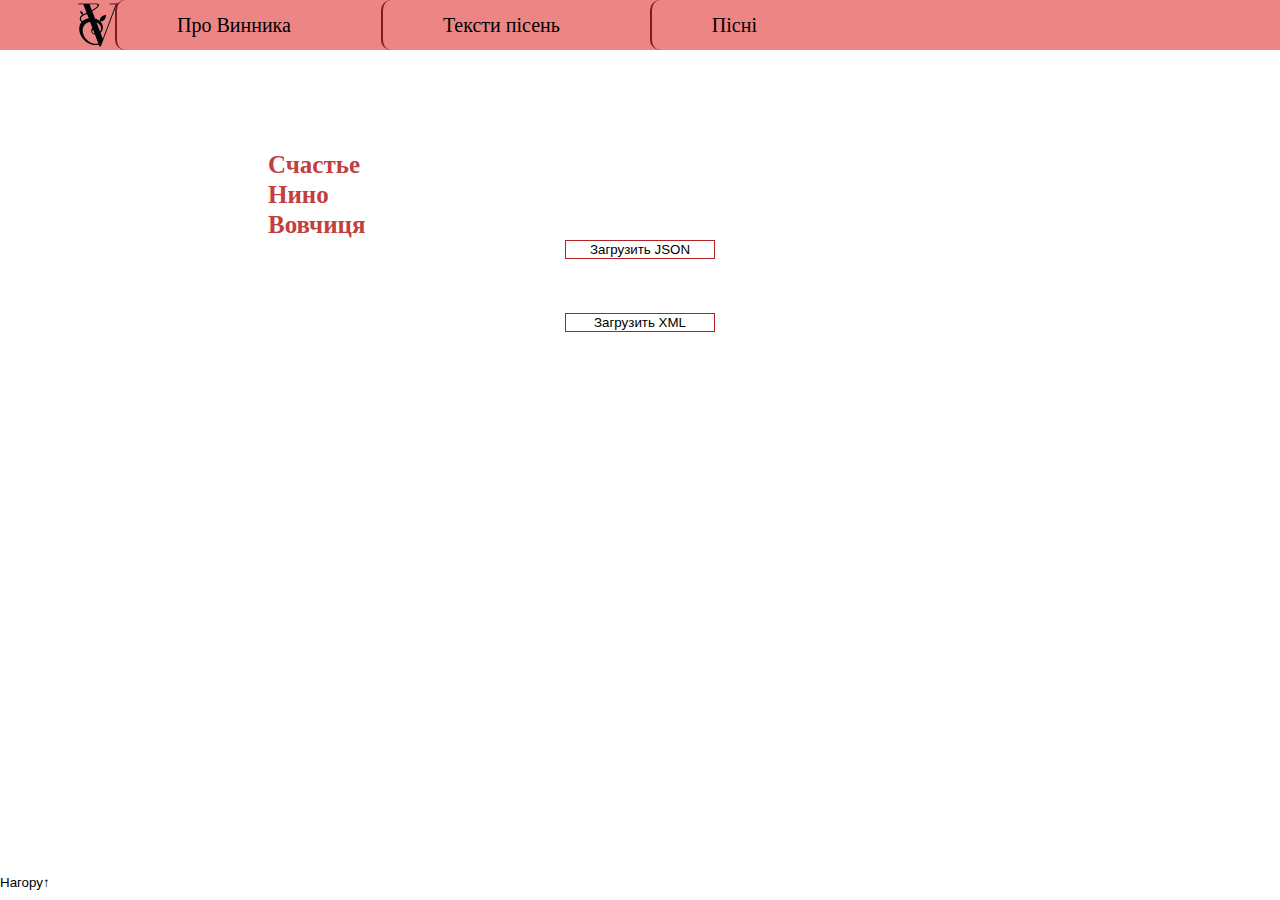
<file: lyrics.html>
<!DOCTYPE html>
<html>
<head>
    <meta charset="utf-8" />
    <!-- <meta http-equiv="X-UA-Compatible" content="IE=edge"> -->
    <title>Олег Винник - Тексти пісень</title>
    <meta name="viewport" content="width=device-width, initial-scale=1">
    <link rel="stylesheet" type="text/css" media="screen" href="./lyrics.css" />
    <script src="https://ajax.googleapis.com/ajax/libs/jquery/2.2.0/jquery.min.js"></script>
    <!-- <script src = "loleg.js"></script> -->
</head>
<body>
    <header>
        <img src="./src/images/v.png" alt="logo"/>
        <a href="./index.html">
            <button id ="about">Про Винника</button>
        </a>
            <a href="./lyrics.html">
            <button id ="lyrics">Тексти пісень</button>
        </a>
        <a href = "upload.html">
            <button id ="upload">Пісні</button>
        </a>
    </header>
    <button class="up" onclick="scroll_to_top()">
        <span>Нагору↑</span>    
    </button>
    <div class= "content">
        <div class="name">
            <button class = "happiness red" onclick="showLyrics('happiness')">
                Счастье
            </button>
        </div>
        <div class = "hidden" id = "happiness">
            
        </div>
        <div class="name">
            <button class = "nino red" onclick="showLyrics('nino')">
                Нино
            </button>
        </div>
        <div class = "hidden" id = "nino"></div>
        <div class="name">
                <button class = "wolf red" onclick="showLyrics('wolf')">
                    Вовчиця
                </button>
            </div>
            <div class = "hidden" id = "wolf"></div>
            <table id="tabforjson"></table>
        <button onclick="showJS()" class ="pretty" id = "JSONBUT" >Загрузить JSON</button>
        <div class = "flex hidden" id = "JSON">
                
                <div>
                    <span id = "f_n"></span>
                    <span id = "f_d"></span>
                    <a href=""><span id = "f_r"></span></a>
                </div>
                <div>
                    <span id = "s_n"></span>
                    <span id = "s_d"></span>
                    <a href=""><span id = "s_r"></span></a>
                </div>
                <div>
                    <span id = "t_n"></span>
                    <span id = "t_d"></span>
                    <a href=""><span id = "t_r"></span></a>
                </div>
            </div>
            <table id="kek"></table>
            <button onclick="showXML()" class ="pretty" id = "XMLBUT" >Загрузить XML</button>

            <div class = "flex hidden" id = "XML">
                
                    <div>
                        <span id = "fx_n"></span>
                        <span id = "fx_d"></span>
                        <a href=""><span id = "fx_r"></span></a>
                    </div>
                    <div>
                        <span id = "sx_n"></span>
                        <span id = "sx_d"></span>
                        <a href=""><span id = "sx_r"></span></a>
                    </div>
                    <div>
                        <span id = "tx_n"></span>
                        <span id = "tx_d"></span>
                        <a href=""><span id = "tx_r"></span></a>
                    </div>
                </div>
    </div>
    <img class = "small hidden" id = "loleg" src = "./src/images/loleg.png" alt = "memchik">
    
    <script src="./lyrics.js"></script>

</body>
</html>
</file>
<file: lyrics.css>
body{
    /* background: azure; */
    top:0;
    /* position: fixed; */
    margin: 0;
}
header{
    position: relative;
    display: flex;
    justify-content: left; 
    background: rgb(238, 133, 133);
    height: 50px;
    padding-left: 75px;
    z-index: 15;
}

header img{
    height: 50px;
    width: 50px;
}
header button{
    margin-left:-10px;
    padding-left: 60px;
    padding-right: 100px;
    font-size: 20px;
    background: rgb(238, 133, 133);
    height: 50px;
    border: none;
    cursor: pointer;
    font-family: "Georgia";
    border-left: 2px solid rgb(122, 30, 30);
    border-radius: 10px;
    
}

.content{
    display: flex;
    flex-direction: column;
    justify-content: center;
    /* margin:  auto; */
    /* margin: 20px 15%; */
    margin: 100px;
}
.red{
    color:rgb(194, 63, 63);
    font-size: 25px;
    font-family: gabriola;
    font-weight: bold;
}
.content div{
    margin: 0 15%; 
    display: flex;
    /* justify-content: center; */
    text-align: left;
    
}
.up{
    position: fixed;
    top:0px;
    bottom: 0;
    width: 60px;
    background-color: white;
    border: none;
    z-index: 4;
}
.up span{
    position: absolute;
    bottom: 10px;
    left: 0;
}
button{
    outline: none;
    cursor: pointer;
}
.content button{
    background: white;
    border: 0px;
}
.hidden{
    visibility: hidden;
}
.small{
    width: 100px;
    height: 100px;
    margin: 0;
}
#loleg{
    position: absolute;
    left: -10px;
    top: 50px;
}
.evr{
    display: block;
    
}
.flex{
    display: flex;
    flex-direction: column;
}
.pretty{
    outline: fuchsia;
    width: 150px;
    margin: 0 auto;
    border: 1px solid firebrick !important;
}
</file>
